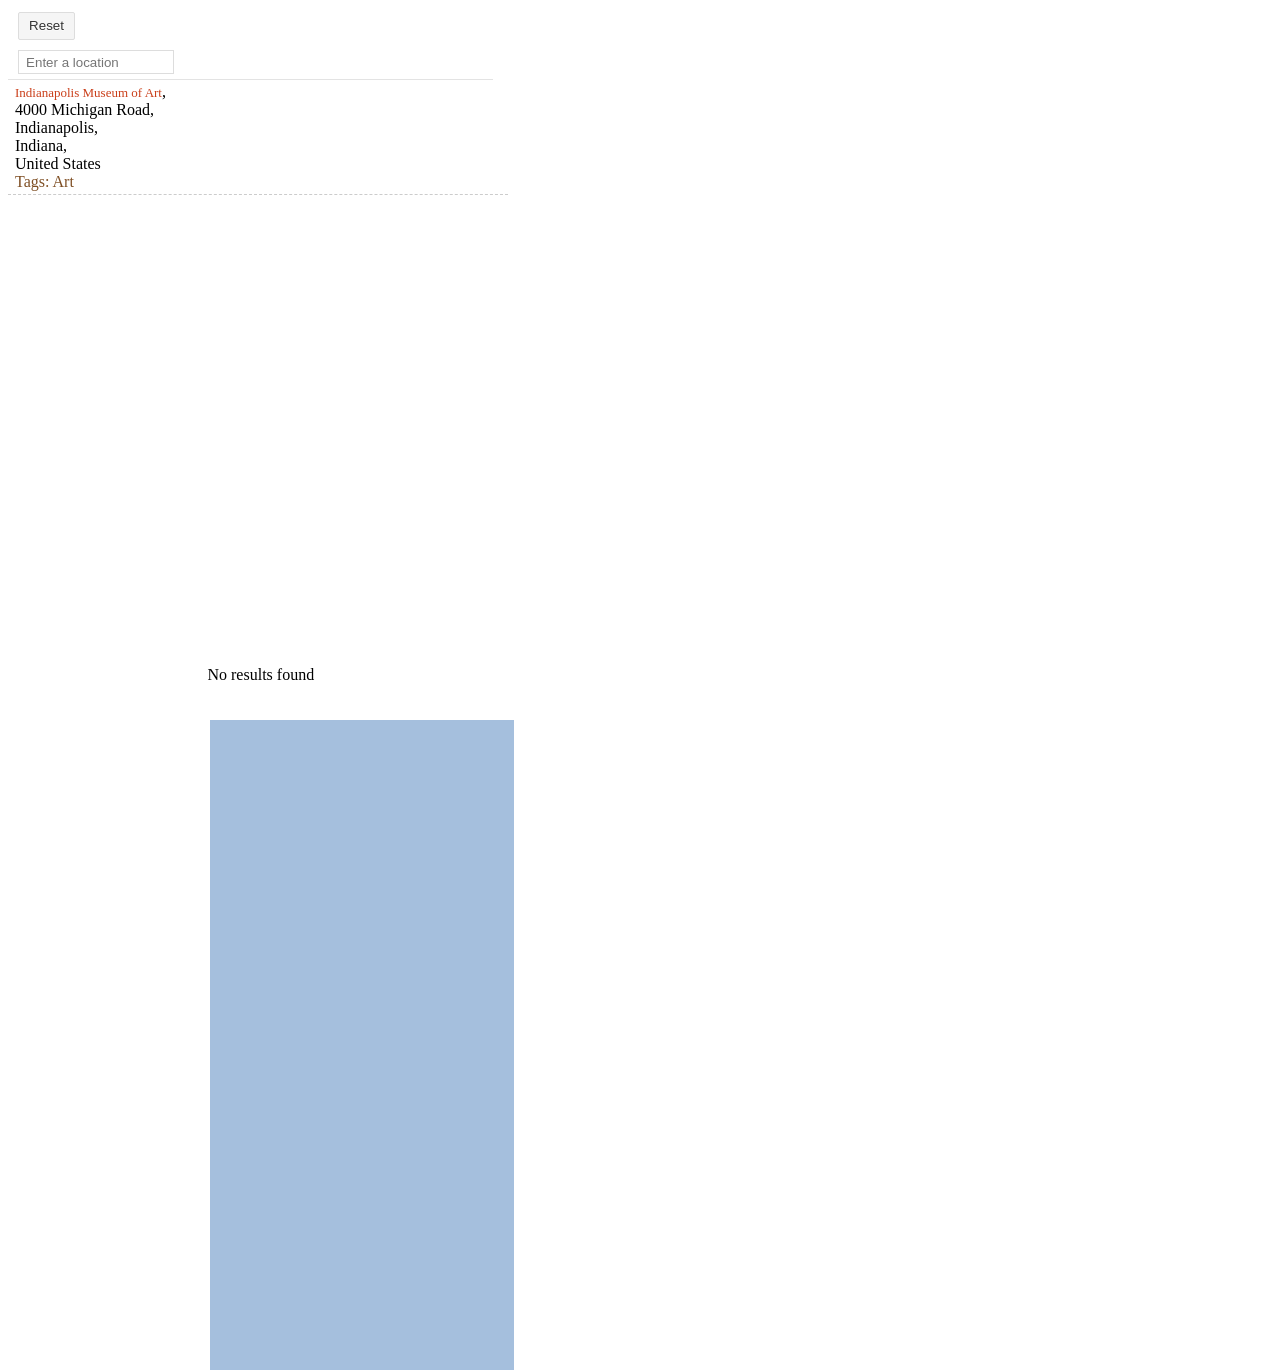
<file: ubuntu/www/default/teste/teste.html>
<!doctype html>
<html prefix="og: http://ogp.me/ns#" itemscope itemtype="http://schema.org/Article">
<!--[if lt IE 7]><html class="no-js lt-ie9 lt-ie8 lt-ie7"><![endif]-->
<!--[if IE 7]><html class="no-js lt-ie9 lt-ie8"><![endif]-->
<!--[if IE 8]><html class="no-js lt-ie9"><![endif]-->
<!--[if gt IE 8]><!--><html class="no-js" lang="" prefix="og: http://ogp.me/ns#" itemscope itemtype="http://schema.org/Article"><!--<![endif]-->
<head>
	<!-- título -->
	<title>Mundo Verde</title>
	<!-- css -->				
	<link href="jlocator.min.css" rel="stylesheet" type="text/css" />
	
	<script src="jquery-1.10.1.min.js"></script>
	<!-- jlocator is based on jplist plugin: http://jplist.no81no.com -->
	<script src="jplist.min.js"></script>	
	
	<!-- jlocator -->		
	<script src="http://maps.google.com/maps/api/js?sensor=false&libraries=places,geometry"></script>
	<script src="jlocator.min.js"></script>
<script type='text/javascript'>	
   $('document').ready(function(){				
      $('#jlocator').jlocator();
   });
</script>
</head>
<body>
	
					<!-- STORE LOCATOR DEMO -->
					<div id="jlocator">
					
						<!-- panel -->
						<div class="panel" data-type="panel">
						
							<!-- controls -->
							<div class="controls" data-type="controls">

								<div class="box">

                                    <div class="reset-box left">
                                       <input
                                          type="button"
                                          class="jplist-btn"
                                          value="Reset"
                                          data-control-type="reset"
                                          data-control-name="reset"
                                          data-control-action="reset"
                                       />
                                    </div>
									
									<input 
										class="autocomplete left"
										data-control-type="autocomplete" 
										data-control-name="autocomplete" 
										data-control-action="filter"
										data-radius="100000" 
										type="text"
										placeholder="Enter a location"
									/><!-- data-radius in meters -->
								</div>
								
								<div class="box">
								
									<!-- paging -->
									<div 
										class="paging-results left" 
										data-type="Page {current} of {pages}" 
										data-control-type="label" 
										data-control-name="paging" 
										data-control-action="paging"></div>
										
									<div 
										class="paging left" 
										data-control-type="placeholder" 
										data-control-name="paging" 
										data-control-action="paging"
										data-items-per-page="5"></div>
									</div>
							</div>
							
							<!-- store list -->
							<div class="stores box" data-type="stores">
								
								<!-- store -->
								<div 
									data-type="store" 
									class="store box"
									data-latitude="39.8252813" 
									data-longitude="-86.1857915">
									<p class="art">
										<span class="title" data-type="title">Indianapolis Museum of Art</span>,<br>
										<span data-type="address">4000 Michigan Road</span>,<br>
										<span data-type="city">Indianapolis</span>,<br>
										<span data-type="state">Indiana</span>,<br>
										<!--span data-type="zipcode"></span><br/-->
										<span data-type="country">United States</span><br/>
										<span class="tags">Tags: Art</span>
									</p>
								</div>
							</div>
							
							<!-- no results -->
							<div class="box no-results" data-type="no-results">
								<p>No results found</p>
							</div>
						<div class="map" data-type="map"></div>
							
						</div>
					</div>
					<!-- end of STORE LOCATOR DEMO -->
</body>
</html>
</file>
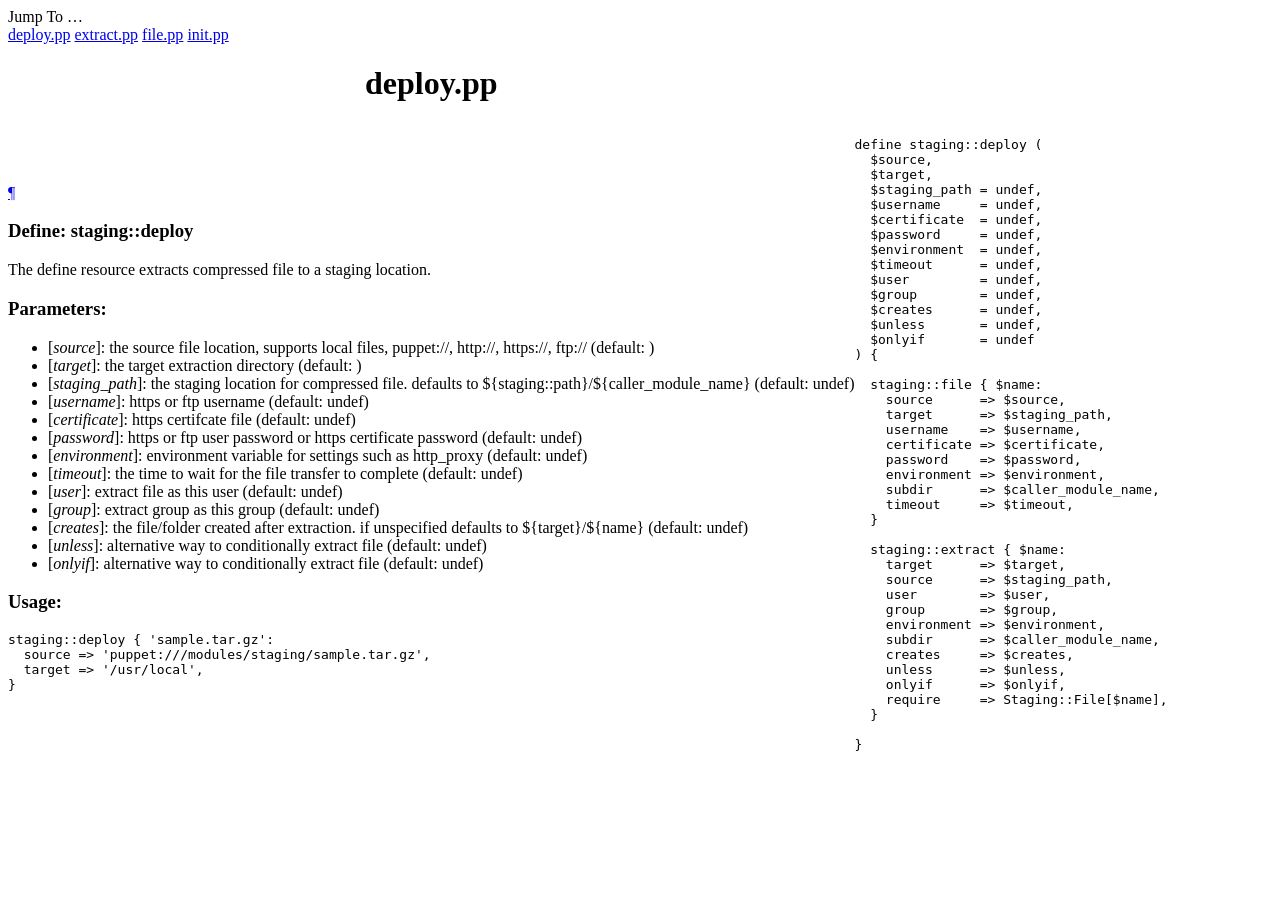
<file: ubuntu/puphpet/puppet/modules/staging/docs/deploy.html>
<!DOCTYPE html>
<html>
<head>
  <meta http-equiv="content-type" content="text/html;charset=utf-8">
  <title>deploy.pp</title>
  <link rel="stylesheet" href="http://jashkenas.github.com/docco/resources/docco.css">
</head>
<body>
<div id='container'>
  <div id="background"></div>
  <div id="jump_to">
    Jump To &hellip;
    <div id="jump_wrapper">
      <div id="jump_page">
          <a class="source" href="deploy.html">deploy.pp</a>
          <a class="source" href="extract.html">extract.pp</a>
          <a class="source" href="file.html">file.pp</a>
          <a class="source" href="init.html">init.pp</a>
      </div>
    </div>
  </div>
  <table cellspacing=0 cellpadding=0>
  <thead>
    <tr>
      <th class=docs><h1>deploy.pp</h1></th>
      <th class=code></th>
    </tr>
  </thead>
  <tbody>
    <tr id='section-Define:_staging::deploy'>
      <td class=docs>
        <div class="pilwrap">
          <a class="pilcrow" href="#section-Define:_staging::deploy">&#182;</a>
        </div>
        <h3>Define: staging::deploy</h3>

<p>The define resource extracts compressed file to a staging location.</p>

<h3>Parameters:</h3>

<ul>
<li>[<em>source</em>]:  the source file location, supports local files, puppet://, http://, https://, ftp:// (default: )</li>
<li>[<em>target</em>]:  the target extraction directory (default: )</li>
<li>[<em>staging_path</em>]:  the staging location for compressed file. defaults to ${staging::path}/${caller_module_name} (default: undef)</li>
<li>[<em>username</em>]:  https or ftp username (default: undef)</li>
<li>[<em>certificate</em>]:  https certifcate file (default: undef)</li>
<li>[<em>password</em>]:  https or ftp user password or https certificate password (default: undef)</li>
<li>[<em>environment</em>]:  environment variable for settings such as http_proxy (default: undef)</li>
<li>[<em>timeout</em>]:  the time to wait for the file transfer to complete (default: undef)</li>
<li>[<em>user</em>]:  extract file as this user (default: undef)</li>
<li>[<em>group</em>]:  extract group as this group (default: undef)</li>
<li>[<em>creates</em>]:  the file/folder created after extraction. if unspecified defaults to ${target}/${name} (default: undef)</li>
<li>[<em>unless</em>]:  alternative way to conditionally extract file (default: undef)</li>
<li>[<em>onlyif</em>]:  alternative way to conditionally extract file (default: undef)</li>
</ul>


<h3>Usage:</h3>

<pre><code>staging::deploy { 'sample.tar.gz':
  source =&gt; 'puppet:///modules/staging/sample.tar.gz',
  target =&gt; '/usr/local',
}
</code></pre>

      </td>
      <td class=code>
        <div class='highlight'><pre><span class="n">define</span> <span class="n">staging</span><span class="o">::</span><span class="n">deploy</span> <span class="p">(</span>
  <span class="vg">$source</span><span class="p">,</span>               
  <span class="vg">$target</span><span class="p">,</span>               
  <span class="vg">$staging_path</span> <span class="o">=</span> <span class="k">undef</span><span class="p">,</span> 
  <span class="vg">$username</span>     <span class="o">=</span> <span class="k">undef</span><span class="p">,</span> 
  <span class="vg">$certificate</span>  <span class="o">=</span> <span class="k">undef</span><span class="p">,</span> 
  <span class="vg">$password</span>     <span class="o">=</span> <span class="k">undef</span><span class="p">,</span> 
  <span class="vg">$environment</span>  <span class="o">=</span> <span class="k">undef</span><span class="p">,</span> 
  <span class="vg">$timeout</span>      <span class="o">=</span> <span class="k">undef</span><span class="p">,</span> 
  <span class="vg">$user</span>         <span class="o">=</span> <span class="k">undef</span><span class="p">,</span> 
  <span class="vg">$group</span>        <span class="o">=</span> <span class="k">undef</span><span class="p">,</span> 
  <span class="vg">$creates</span>      <span class="o">=</span> <span class="k">undef</span><span class="p">,</span> 
  <span class="vg">$unless</span>       <span class="o">=</span> <span class="k">undef</span><span class="p">,</span> 
  <span class="vg">$onlyif</span>       <span class="o">=</span> <span class="k">undef</span>  
<span class="p">)</span> <span class="p">{</span>

  <span class="n">staging</span><span class="o">::</span><span class="n">file</span> <span class="p">{</span> <span class="vg">$name</span><span class="p">:</span>
    <span class="n">source</span>      <span class="o">=&gt;</span> <span class="vg">$source</span><span class="p">,</span>
    <span class="n">target</span>      <span class="o">=&gt;</span> <span class="vg">$staging_path</span><span class="p">,</span>
    <span class="n">username</span>    <span class="o">=&gt;</span> <span class="vg">$username</span><span class="p">,</span>
    <span class="n">certificate</span> <span class="o">=&gt;</span> <span class="vg">$certificate</span><span class="p">,</span>
    <span class="n">password</span>    <span class="o">=&gt;</span> <span class="vg">$password</span><span class="p">,</span>
    <span class="n">environment</span> <span class="o">=&gt;</span> <span class="vg">$environment</span><span class="p">,</span>
    <span class="n">subdir</span>      <span class="o">=&gt;</span> <span class="vg">$caller_module_name</span><span class="p">,</span>
    <span class="n">timeout</span>     <span class="o">=&gt;</span> <span class="vg">$timeout</span><span class="p">,</span>
  <span class="p">}</span>

  <span class="n">staging</span><span class="o">::</span><span class="n">extract</span> <span class="p">{</span> <span class="vg">$name</span><span class="p">:</span>
    <span class="n">target</span>      <span class="o">=&gt;</span> <span class="vg">$target</span><span class="p">,</span>
    <span class="n">source</span>      <span class="o">=&gt;</span> <span class="vg">$staging_path</span><span class="p">,</span>
    <span class="n">user</span>        <span class="o">=&gt;</span> <span class="vg">$user</span><span class="p">,</span>
    <span class="n">group</span>       <span class="o">=&gt;</span> <span class="vg">$group</span><span class="p">,</span>
    <span class="n">environment</span> <span class="o">=&gt;</span> <span class="vg">$environment</span><span class="p">,</span>
    <span class="n">subdir</span>      <span class="o">=&gt;</span> <span class="vg">$caller_module_name</span><span class="p">,</span>
    <span class="n">creates</span>     <span class="o">=&gt;</span> <span class="vg">$creates</span><span class="p">,</span>
    <span class="k">unless</span>      <span class="o">=&gt;</span> <span class="vg">$unless</span><span class="p">,</span>
    <span class="n">onlyif</span>      <span class="o">=&gt;</span> <span class="vg">$onlyif</span><span class="p">,</span>
    <span class="nb">require</span>     <span class="o">=&gt;</span> <span class="no">Staging</span><span class="o">::</span><span class="no">File</span><span class="o">[</span><span class="vg">$name</span><span class="o">]</span><span class="p">,</span>
  <span class="p">}</span>

<span class="p">}</span></pre></div>
      </td>
    </tr>
  </table>
</div>
</body>
</file>
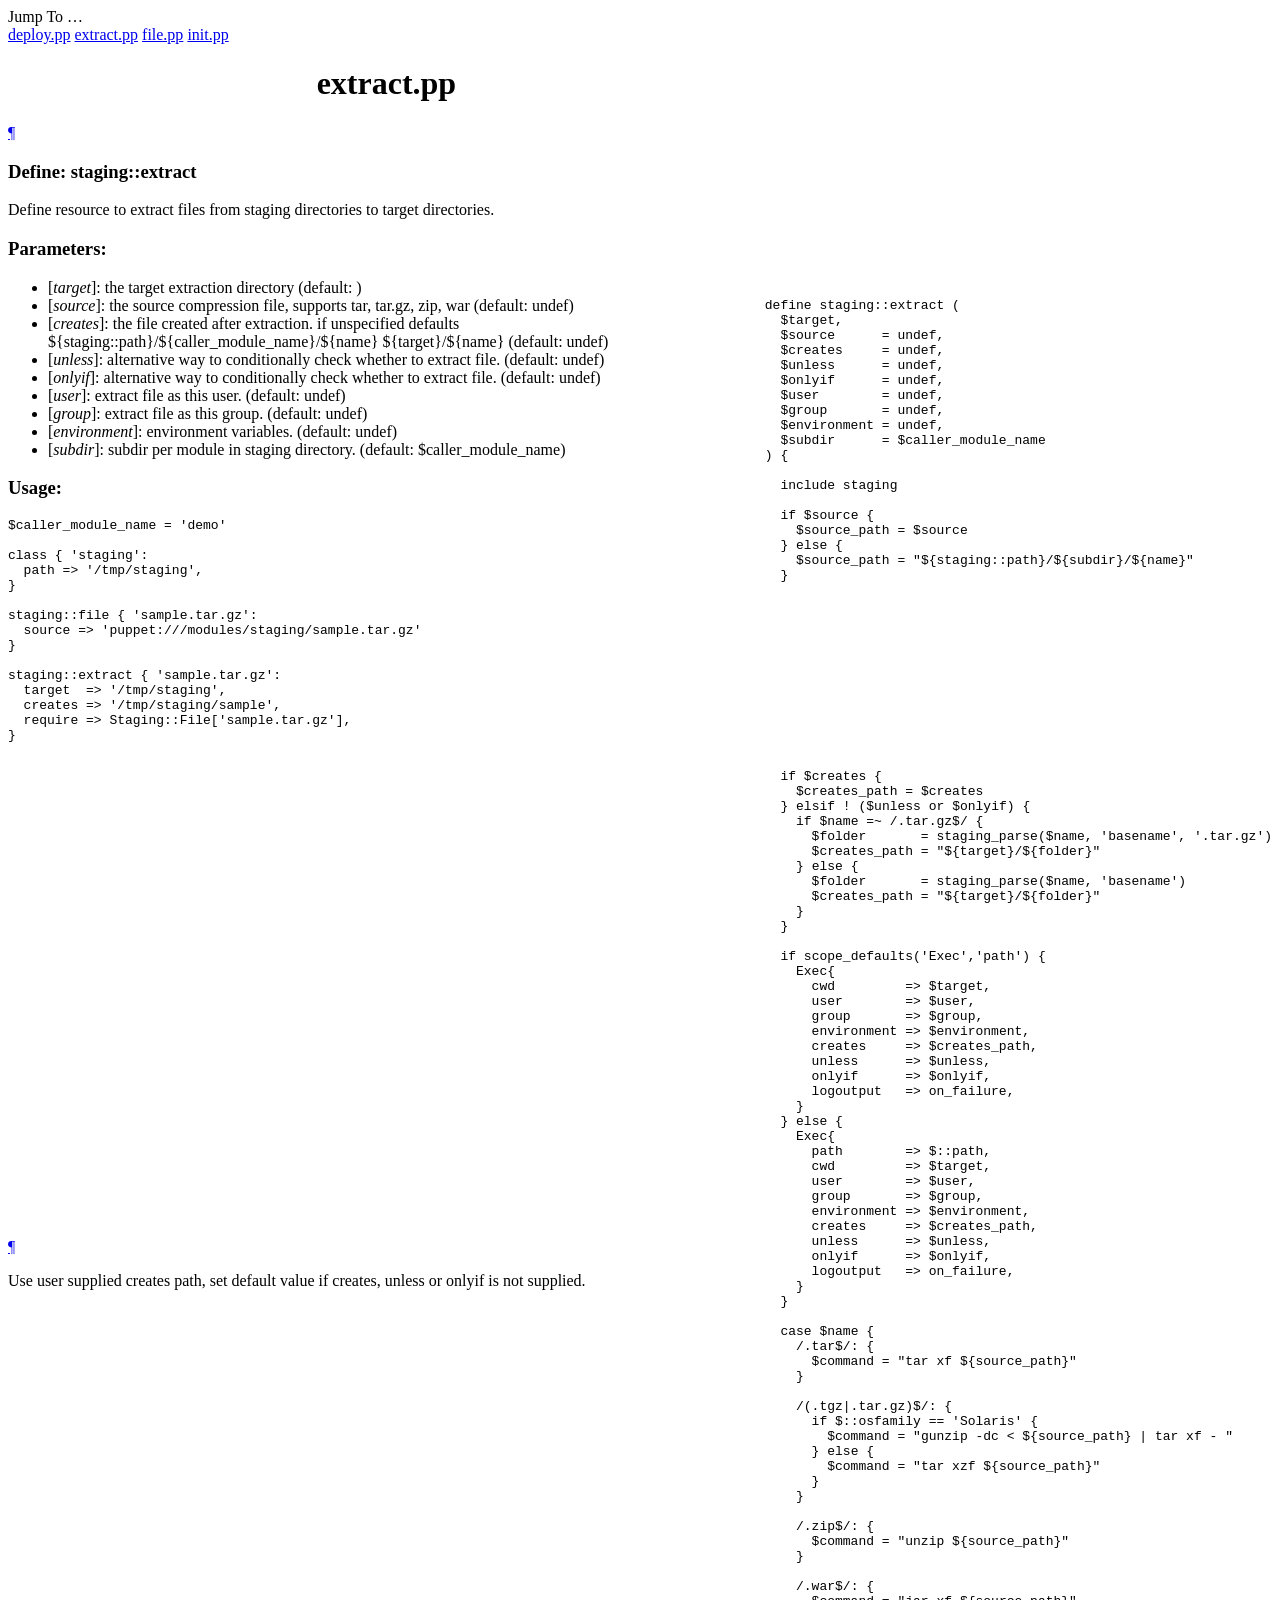
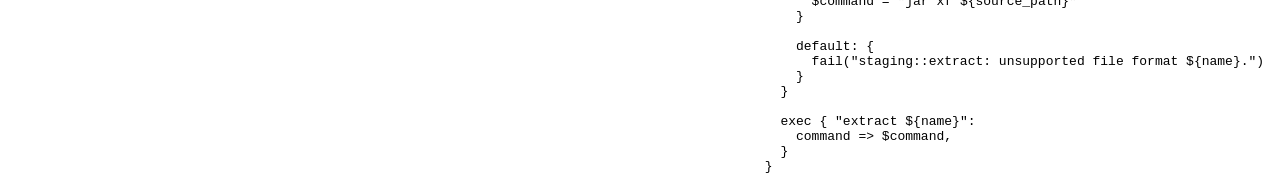
<file: ubuntu/puphpet/puppet/modules/staging/docs/extract.html>
<!DOCTYPE html>
<html>
<head>
  <meta http-equiv="content-type" content="text/html;charset=utf-8">
  <title>extract.pp</title>
  <link rel="stylesheet" href="http://jashkenas.github.com/docco/resources/docco.css">
</head>
<body>
<div id='container'>
  <div id="background"></div>
  <div id="jump_to">
    Jump To &hellip;
    <div id="jump_wrapper">
      <div id="jump_page">
          <a class="source" href="deploy.html">deploy.pp</a>
          <a class="source" href="extract.html">extract.pp</a>
          <a class="source" href="file.html">file.pp</a>
          <a class="source" href="init.html">init.pp</a>
      </div>
    </div>
  </div>
  <table cellspacing=0 cellpadding=0>
  <thead>
    <tr>
      <th class=docs><h1>extract.pp</h1></th>
      <th class=code></th>
    </tr>
  </thead>
  <tbody>
    <tr id='section-Define:_staging::extract'>
      <td class=docs>
        <div class="pilwrap">
          <a class="pilcrow" href="#section-Define:_staging::extract">&#182;</a>
        </div>
        <h3>Define: staging::extract</h3>

<p>Define resource to extract files from staging directories to target directories.</p>

<h3>Parameters:</h3>

<ul>
<li>[<em>target</em>]:  the target extraction directory (default: )</li>
<li>[<em>source</em>]:  the source compression file, supports tar, tar.gz, zip, war (default: undef)</li>
<li>[<em>creates</em>]:  the file created after extraction. if unspecified defaults ${staging::path}/${caller_module_name}/${name} ${target}/${name} (default: undef)</li>
<li>[<em>unless</em>]:  alternative way to conditionally check whether to extract file. (default: undef)</li>
<li>[<em>onlyif</em>]:  alternative way to conditionally check whether to extract file. (default: undef)</li>
<li>[<em>user</em>]:  extract file as this user. (default: undef)</li>
<li>[<em>group</em>]:   extract file as this group. (default: undef)</li>
<li>[<em>environment</em>]:  environment variables. (default: undef)</li>
<li>[<em>subdir</em>]:  subdir per module in staging directory. (default: $caller_module_name)</li>
</ul>


<h3>Usage:</h3>

<pre><code>$caller_module_name = 'demo'

class { 'staging':
  path =&gt; '/tmp/staging',
}

staging::file { 'sample.tar.gz':
  source =&gt; 'puppet:///modules/staging/sample.tar.gz'
}

staging::extract { 'sample.tar.gz':
  target  =&gt; '/tmp/staging',
  creates =&gt; '/tmp/staging/sample',
  require =&gt; Staging::File['sample.tar.gz'],
}
</code></pre>
      </td>
      <td class=code>
        <div class='highlight'><pre><span class="n">define</span> <span class="n">staging</span><span class="o">::</span><span class="n">extract</span> <span class="p">(</span>
  <span class="vg">$target</span><span class="p">,</span>              
  <span class="vg">$source</span>      <span class="o">=</span> <span class="k">undef</span><span class="p">,</span> 
  <span class="vg">$creates</span>     <span class="o">=</span> <span class="k">undef</span><span class="p">,</span> 
  <span class="vg">$unless</span>      <span class="o">=</span> <span class="k">undef</span><span class="p">,</span> 
  <span class="vg">$onlyif</span>      <span class="o">=</span> <span class="k">undef</span><span class="p">,</span> 
  <span class="vg">$user</span>        <span class="o">=</span> <span class="k">undef</span><span class="p">,</span> 
  <span class="vg">$group</span>       <span class="o">=</span> <span class="k">undef</span><span class="p">,</span> 
  <span class="vg">$environment</span> <span class="o">=</span> <span class="k">undef</span><span class="p">,</span> 
  <span class="vg">$subdir</span>      <span class="o">=</span> <span class="vg">$caller_module_name</span> 
<span class="p">)</span> <span class="p">{</span>

  <span class="kp">include</span> <span class="n">staging</span>

  <span class="k">if</span> <span class="vg">$source</span> <span class="p">{</span>
    <span class="vg">$source_path</span> <span class="o">=</span> <span class="vg">$source</span>
  <span class="p">}</span> <span class="k">else</span> <span class="p">{</span>
    <span class="vg">$source_path</span> <span class="o">=</span> <span class="s2">&quot;${staging::path}/${subdir}/${name}&quot;</span>
  <span class="p">}</span></pre></div>
      </td>
    </tr>
    <tr id='section-2'>
      <td class=docs>
        <div class="pilwrap">
          <a class="pilcrow" href="#section-2">&#182;</a>
        </div>
        <p>Use user supplied creates path, set default value if creates, unless or
onlyif is not supplied.</p>

      </td>
      <td class=code>
        <div class='highlight'><pre>  <span class="k">if</span> <span class="vg">$creates</span> <span class="p">{</span>
    <span class="vg">$creates_path</span> <span class="o">=</span> <span class="vg">$creates</span>
  <span class="p">}</span> <span class="k">elsif</span> <span class="o">!</span> <span class="p">(</span><span class="vg">$unless</span> <span class="ow">or</span> <span class="vg">$onlyif</span><span class="p">)</span> <span class="p">{</span>
    <span class="k">if</span> <span class="vg">$name</span> <span class="o">=~</span> <span class="sr">/.tar.gz$/</span> <span class="p">{</span>
      <span class="vg">$folder</span>       <span class="o">=</span> <span class="n">staging_parse</span><span class="p">(</span><span class="vg">$name</span><span class="p">,</span> <span class="s1">&#39;basename&#39;</span><span class="p">,</span> <span class="s1">&#39;.tar.gz&#39;</span><span class="p">)</span>
      <span class="vg">$creates_path</span> <span class="o">=</span> <span class="s2">&quot;${target}/${folder}&quot;</span>
    <span class="p">}</span> <span class="k">else</span> <span class="p">{</span>
      <span class="vg">$folder</span>       <span class="o">=</span> <span class="n">staging_parse</span><span class="p">(</span><span class="vg">$name</span><span class="p">,</span> <span class="s1">&#39;basename&#39;</span><span class="p">)</span>
      <span class="vg">$creates_path</span> <span class="o">=</span> <span class="s2">&quot;${target}/${folder}&quot;</span>
    <span class="p">}</span>
  <span class="p">}</span>

  <span class="k">if</span> <span class="n">scope_defaults</span><span class="p">(</span><span class="s1">&#39;Exec&#39;</span><span class="p">,</span><span class="s1">&#39;path&#39;</span><span class="p">)</span> <span class="p">{</span>
    <span class="no">Exec</span><span class="p">{</span>
      <span class="n">cwd</span>         <span class="o">=&gt;</span> <span class="vg">$target</span><span class="p">,</span>
      <span class="n">user</span>        <span class="o">=&gt;</span> <span class="vg">$user</span><span class="p">,</span>
      <span class="n">group</span>       <span class="o">=&gt;</span> <span class="vg">$group</span><span class="p">,</span>
      <span class="n">environment</span> <span class="o">=&gt;</span> <span class="vg">$environment</span><span class="p">,</span>
      <span class="n">creates</span>     <span class="o">=&gt;</span> <span class="vg">$creates_path</span><span class="p">,</span>
      <span class="k">unless</span>      <span class="o">=&gt;</span> <span class="vg">$unless</span><span class="p">,</span>
      <span class="n">onlyif</span>      <span class="o">=&gt;</span> <span class="vg">$onlyif</span><span class="p">,</span>
      <span class="n">logoutput</span>   <span class="o">=&gt;</span> <span class="n">on_failure</span><span class="p">,</span>
    <span class="p">}</span>
  <span class="p">}</span> <span class="k">else</span> <span class="p">{</span>
    <span class="no">Exec</span><span class="p">{</span>
      <span class="n">path</span>        <span class="o">=&gt;</span> <span class="vg">$:</span><span class="ss">:path</span><span class="p">,</span>
      <span class="n">cwd</span>         <span class="o">=&gt;</span> <span class="vg">$target</span><span class="p">,</span>
      <span class="n">user</span>        <span class="o">=&gt;</span> <span class="vg">$user</span><span class="p">,</span>
      <span class="n">group</span>       <span class="o">=&gt;</span> <span class="vg">$group</span><span class="p">,</span>
      <span class="n">environment</span> <span class="o">=&gt;</span> <span class="vg">$environment</span><span class="p">,</span>
      <span class="n">creates</span>     <span class="o">=&gt;</span> <span class="vg">$creates_path</span><span class="p">,</span>
      <span class="k">unless</span>      <span class="o">=&gt;</span> <span class="vg">$unless</span><span class="p">,</span>
      <span class="n">onlyif</span>      <span class="o">=&gt;</span> <span class="vg">$onlyif</span><span class="p">,</span>
      <span class="n">logoutput</span>   <span class="o">=&gt;</span> <span class="n">on_failure</span><span class="p">,</span>
    <span class="p">}</span>
  <span class="p">}</span>

  <span class="k">case</span> <span class="vg">$name</span> <span class="p">{</span>
    <span class="sr">/.tar$/</span><span class="p">:</span> <span class="p">{</span>
      <span class="vg">$command</span> <span class="o">=</span> <span class="s2">&quot;tar xf ${source_path}&quot;</span>
    <span class="p">}</span>

    <span class="sr">/(.tgz|.tar.gz)$/</span><span class="p">:</span> <span class="p">{</span>
      <span class="k">if</span> <span class="vg">$:</span><span class="ss">:osfamily</span> <span class="o">==</span> <span class="s1">&#39;Solaris&#39;</span> <span class="p">{</span>
        <span class="vg">$command</span> <span class="o">=</span> <span class="s2">&quot;gunzip -dc &lt; ${source_path} | tar xf - &quot;</span>
      <span class="p">}</span> <span class="k">else</span> <span class="p">{</span>
        <span class="vg">$command</span> <span class="o">=</span> <span class="s2">&quot;tar xzf ${source_path}&quot;</span>
      <span class="p">}</span>
    <span class="p">}</span>

    <span class="sr">/.zip$/</span><span class="p">:</span> <span class="p">{</span>
      <span class="vg">$command</span> <span class="o">=</span> <span class="s2">&quot;unzip ${source_path}&quot;</span>
    <span class="p">}</span>

    <span class="sr">/.war$/</span><span class="p">:</span> <span class="p">{</span>
      <span class="vg">$command</span> <span class="o">=</span> <span class="s2">&quot;jar xf ${source_path}&quot;</span>
    <span class="p">}</span>

    <span class="n">default</span><span class="p">:</span> <span class="p">{</span>
      <span class="nb">fail</span><span class="p">(</span><span class="s2">&quot;staging::extract: unsupported file format ${name}.&quot;</span><span class="p">)</span>
    <span class="p">}</span>
  <span class="p">}</span>

  <span class="nb">exec</span> <span class="p">{</span> <span class="s2">&quot;extract ${name}&quot;</span><span class="p">:</span>
    <span class="n">command</span> <span class="o">=&gt;</span> <span class="vg">$command</span><span class="p">,</span>
  <span class="p">}</span>
<span class="p">}</span></pre></div>
      </td>
    </tr>
  </table>
</div>
</body>
</file>
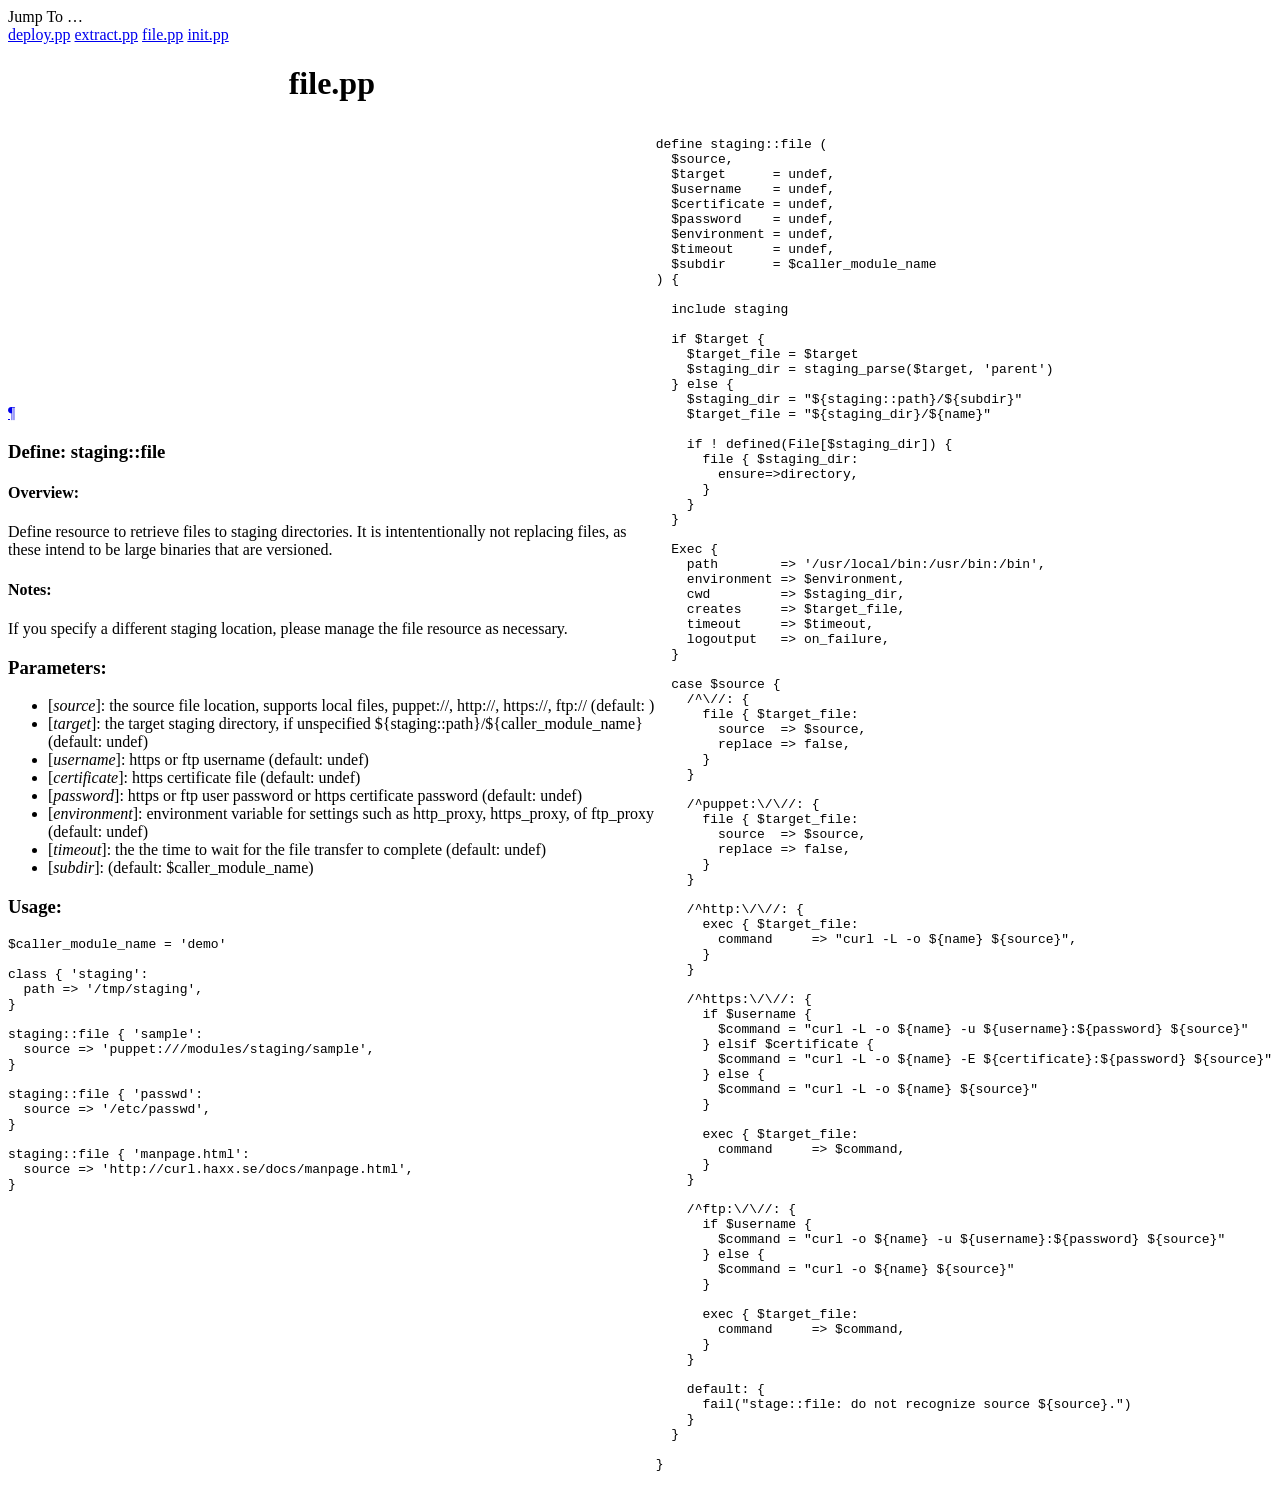
<file: ubuntu/puphpet/puppet/modules/staging/docs/file.html>
<!DOCTYPE html>
<html>
<head>
  <meta http-equiv="content-type" content="text/html;charset=utf-8">
  <title>file.pp</title>
  <link rel="stylesheet" href="http://jashkenas.github.com/docco/resources/docco.css">
</head>
<body>
<div id='container'>
  <div id="background"></div>
  <div id="jump_to">
    Jump To &hellip;
    <div id="jump_wrapper">
      <div id="jump_page">
          <a class="source" href="deploy.html">deploy.pp</a>
          <a class="source" href="extract.html">extract.pp</a>
          <a class="source" href="file.html">file.pp</a>
          <a class="source" href="init.html">init.pp</a>
      </div>
    </div>
  </div>
  <table cellspacing=0 cellpadding=0>
  <thead>
    <tr>
      <th class=docs><h1>file.pp</h1></th>
      <th class=code></th>
    </tr>
  </thead>
  <tbody>
    <tr id='section-Define:_staging::file'>
      <td class=docs>
        <div class="pilwrap">
          <a class="pilcrow" href="#section-Define:_staging::file">&#182;</a>
        </div>
        <h3>Define: staging::file</h3>

<h4>Overview:</h4>

<p>Define resource to retrieve files to staging directories. It is
intententionally not replacing files, as these intend to be large binaries
that are versioned.</p>

<h4>Notes:</h4>

<p>  If you specify a different staging location, please manage the file
  resource as necessary.</p>

<h3>Parameters:</h3>

<ul>
<li>[<em>source</em>]:  the source file location, supports local files, puppet://, http://, https://, ftp:// (default: )</li>
<li>[<em>target</em>]:  the target staging directory, if unspecified ${staging::path}/${caller_module_name} (default: undef)</li>
<li>[<em>username</em>]:  https or ftp username (default: undef)</li>
<li>[<em>certificate</em>]:  https certificate file (default: undef)</li>
<li>[<em>password</em>]:  https or ftp user password or https certificate password (default: undef)</li>
<li>[<em>environment</em>]:  environment variable for settings such as http_proxy, https_proxy, of ftp_proxy (default: undef)</li>
<li>[<em>timeout</em>]:  the the time to wait for the file transfer to complete (default: undef)</li>
<li>[<em>subdir</em>]:  (default: $caller_module_name)</li>
</ul>


<h3>Usage:</h3>

<pre><code>$caller_module_name = 'demo'

class { 'staging':
  path =&gt; '/tmp/staging',
}

staging::file { 'sample':
  source =&gt; 'puppet:///modules/staging/sample',
}

staging::file { 'passwd':
  source =&gt; '/etc/passwd',
}

staging::file { 'manpage.html':
  source =&gt; 'http://curl.haxx.se/docs/manpage.html',
}
</code></pre>

      </td>
      <td class=code>
        <div class='highlight'><pre><span class="n">define</span> <span class="n">staging</span><span class="o">::</span><span class="n">file</span> <span class="p">(</span>
  <span class="vg">$source</span><span class="p">,</span>              
  <span class="vg">$target</span>      <span class="o">=</span> <span class="k">undef</span><span class="p">,</span> 
  <span class="vg">$username</span>    <span class="o">=</span> <span class="k">undef</span><span class="p">,</span> 
  <span class="vg">$certificate</span> <span class="o">=</span> <span class="k">undef</span><span class="p">,</span> 
  <span class="vg">$password</span>    <span class="o">=</span> <span class="k">undef</span><span class="p">,</span> 
  <span class="vg">$environment</span> <span class="o">=</span> <span class="k">undef</span><span class="p">,</span> 
  <span class="vg">$timeout</span>     <span class="o">=</span> <span class="k">undef</span><span class="p">,</span> 
  <span class="vg">$subdir</span>      <span class="o">=</span> <span class="vg">$caller_module_name</span>
<span class="p">)</span> <span class="p">{</span>

  <span class="kp">include</span> <span class="n">staging</span>

  <span class="k">if</span> <span class="vg">$target</span> <span class="p">{</span>
    <span class="vg">$target_file</span> <span class="o">=</span> <span class="vg">$target</span>
    <span class="vg">$staging_dir</span> <span class="o">=</span> <span class="n">staging_parse</span><span class="p">(</span><span class="vg">$target</span><span class="p">,</span> <span class="s1">&#39;parent&#39;</span><span class="p">)</span>
  <span class="p">}</span> <span class="k">else</span> <span class="p">{</span>
    <span class="vg">$staging_dir</span> <span class="o">=</span> <span class="s2">&quot;${staging::path}/${subdir}&quot;</span>
    <span class="vg">$target_file</span> <span class="o">=</span> <span class="s2">&quot;${staging_dir}/${name}&quot;</span>

    <span class="k">if</span> <span class="o">!</span> <span class="n">defined</span><span class="p">(</span><span class="no">File</span><span class="o">[</span><span class="vg">$staging_dir</span><span class="o">]</span><span class="p">)</span> <span class="p">{</span>
      <span class="n">file</span> <span class="p">{</span> <span class="vg">$staging_dir</span><span class="p">:</span>
        <span class="k">ensure</span><span class="o">=&gt;</span><span class="n">directory</span><span class="p">,</span>
      <span class="p">}</span>
    <span class="p">}</span>
  <span class="p">}</span>

  <span class="no">Exec</span> <span class="p">{</span>
    <span class="n">path</span>        <span class="o">=&gt;</span> <span class="s1">&#39;/usr/local/bin:/usr/bin:/bin&#39;</span><span class="p">,</span>
    <span class="n">environment</span> <span class="o">=&gt;</span> <span class="vg">$environment</span><span class="p">,</span>
    <span class="n">cwd</span>         <span class="o">=&gt;</span> <span class="vg">$staging_dir</span><span class="p">,</span>
    <span class="n">creates</span>     <span class="o">=&gt;</span> <span class="vg">$target_file</span><span class="p">,</span>
    <span class="n">timeout</span>     <span class="o">=&gt;</span> <span class="vg">$timeout</span><span class="p">,</span>
    <span class="n">logoutput</span>   <span class="o">=&gt;</span> <span class="n">on_failure</span><span class="p">,</span>
  <span class="p">}</span>

  <span class="k">case</span> <span class="vg">$source</span> <span class="p">{</span>
    <span class="sr">/^\//</span><span class="p">:</span> <span class="p">{</span>
      <span class="n">file</span> <span class="p">{</span> <span class="vg">$target_file</span><span class="p">:</span>
        <span class="n">source</span>  <span class="o">=&gt;</span> <span class="vg">$source</span><span class="p">,</span>
        <span class="n">replace</span> <span class="o">=&gt;</span> <span class="kp">false</span><span class="p">,</span>
      <span class="p">}</span>
    <span class="p">}</span>

    <span class="sr">/^puppet:\/\//</span><span class="p">:</span> <span class="p">{</span>
      <span class="n">file</span> <span class="p">{</span> <span class="vg">$target_file</span><span class="p">:</span>
        <span class="n">source</span>  <span class="o">=&gt;</span> <span class="vg">$source</span><span class="p">,</span>
        <span class="n">replace</span> <span class="o">=&gt;</span> <span class="kp">false</span><span class="p">,</span>
      <span class="p">}</span>
    <span class="p">}</span>

    <span class="sr">/^http:\/\//</span><span class="p">:</span> <span class="p">{</span>
      <span class="nb">exec</span> <span class="p">{</span> <span class="vg">$target_file</span><span class="p">:</span>
        <span class="n">command</span>     <span class="o">=&gt;</span> <span class="s2">&quot;curl -L -o ${name} ${source}&quot;</span><span class="p">,</span>
      <span class="p">}</span>
    <span class="p">}</span>

    <span class="sr">/^https:\/\//</span><span class="p">:</span> <span class="p">{</span>
      <span class="k">if</span> <span class="vg">$username</span> <span class="p">{</span>
        <span class="vg">$command</span> <span class="o">=</span> <span class="s2">&quot;curl -L -o ${name} -u ${username}:${password} ${source}&quot;</span>
      <span class="p">}</span> <span class="k">elsif</span> <span class="vg">$certificate</span> <span class="p">{</span>
        <span class="vg">$command</span> <span class="o">=</span> <span class="s2">&quot;curl -L -o ${name} -E ${certificate}:${password} ${source}&quot;</span>
      <span class="p">}</span> <span class="k">else</span> <span class="p">{</span>
        <span class="vg">$command</span> <span class="o">=</span> <span class="s2">&quot;curl -L -o ${name} ${source}&quot;</span>
      <span class="p">}</span>

      <span class="nb">exec</span> <span class="p">{</span> <span class="vg">$target_file</span><span class="p">:</span>
        <span class="n">command</span>     <span class="o">=&gt;</span> <span class="vg">$command</span><span class="p">,</span>
      <span class="p">}</span>
    <span class="p">}</span>

    <span class="sr">/^ftp:\/\//</span><span class="p">:</span> <span class="p">{</span>
      <span class="k">if</span> <span class="vg">$username</span> <span class="p">{</span>
        <span class="vg">$command</span> <span class="o">=</span> <span class="s2">&quot;curl -o ${name} -u ${username}:${password} ${source}&quot;</span>
      <span class="p">}</span> <span class="k">else</span> <span class="p">{</span>
        <span class="vg">$command</span> <span class="o">=</span> <span class="s2">&quot;curl -o ${name} ${source}&quot;</span>
      <span class="p">}</span>

      <span class="nb">exec</span> <span class="p">{</span> <span class="vg">$target_file</span><span class="p">:</span>
        <span class="n">command</span>     <span class="o">=&gt;</span> <span class="vg">$command</span><span class="p">,</span>
      <span class="p">}</span>
    <span class="p">}</span>

    <span class="n">default</span><span class="p">:</span> <span class="p">{</span>
      <span class="nb">fail</span><span class="p">(</span><span class="s2">&quot;stage::file: do not recognize source ${source}.&quot;</span><span class="p">)</span>
    <span class="p">}</span>
  <span class="p">}</span>

<span class="p">}</span></pre></div>
      </td>
    </tr>
  </table>
</div>
</body>
</file>
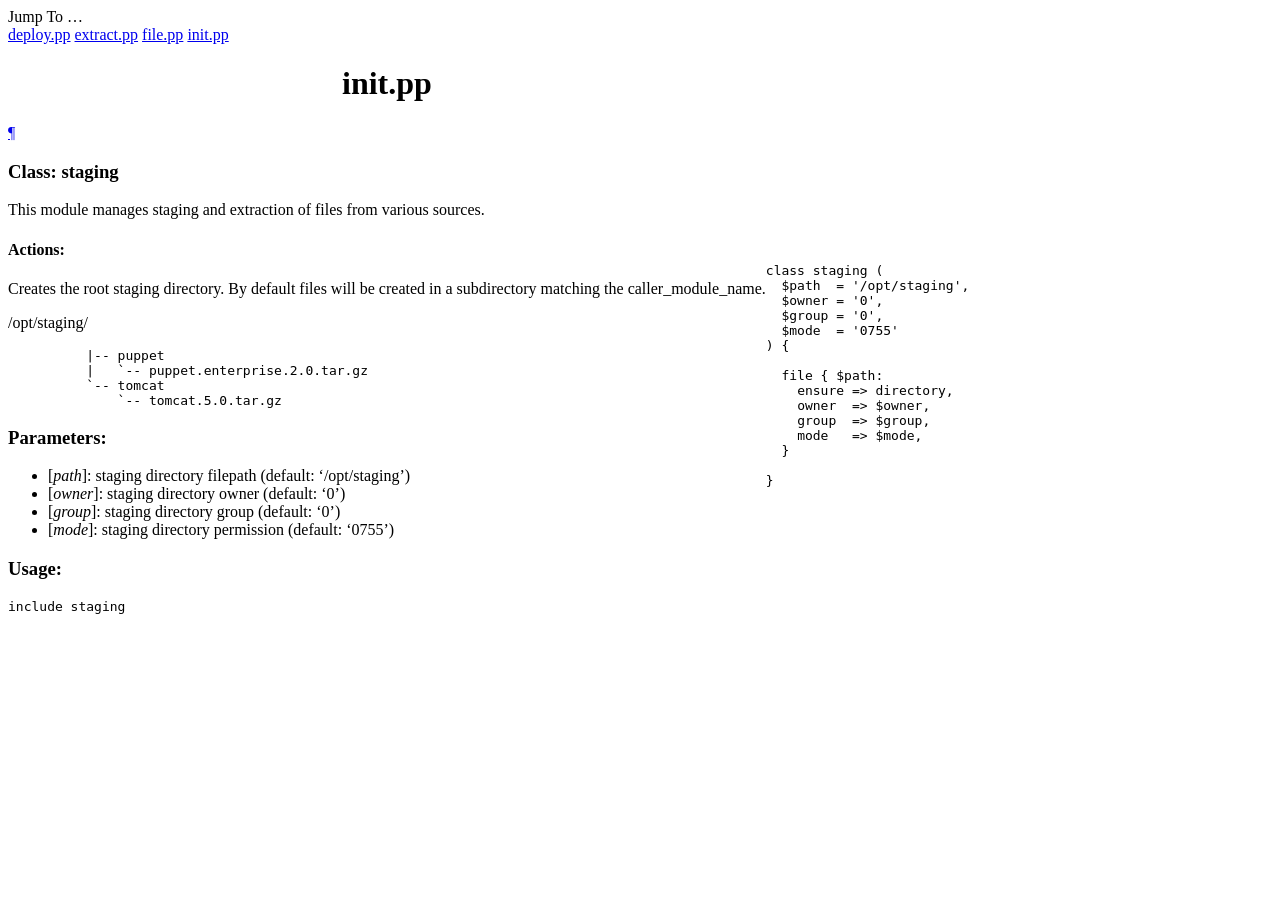
<file: ubuntu/puphpet/puppet/modules/staging/docs/init.html>
<!DOCTYPE html>
<html>
<head>
  <meta http-equiv="content-type" content="text/html;charset=utf-8">
  <title>init.pp</title>
  <link rel="stylesheet" href="http://jashkenas.github.com/docco/resources/docco.css">
</head>
<body>
<div id='container'>
  <div id="background"></div>
  <div id="jump_to">
    Jump To &hellip;
    <div id="jump_wrapper">
      <div id="jump_page">
          <a class="source" href="deploy.html">deploy.pp</a>
          <a class="source" href="extract.html">extract.pp</a>
          <a class="source" href="file.html">file.pp</a>
          <a class="source" href="init.html">init.pp</a>
      </div>
    </div>
  </div>
  <table cellspacing=0 cellpadding=0>
  <thead>
    <tr>
      <th class=docs><h1>init.pp</h1></th>
      <th class=code></th>
    </tr>
  </thead>
  <tbody>
    <tr id='section-Class:_staging'>
      <td class=docs>
        <div class="pilwrap">
          <a class="pilcrow" href="#section-Class:_staging">&#182;</a>
        </div>
        <h3>Class: staging</h3>

<p>This module manages staging and extraction of files from various sources.</p>

<h4>Actions:</h4>

<p>Creates the root staging directory. By default files will be created in a subdirectory matching the caller_module_name.</p>

<p>   /opt/staging/</p>

<pre><code>          |-- puppet
          |   `-- puppet.enterprise.2.0.tar.gz
          `-- tomcat
              `-- tomcat.5.0.tar.gz
</code></pre>

<h3>Parameters:</h3>

<ul>
<li>[<em>path</em>]:  staging directory filepath (default: &lsquo;/opt/staging&rsquo;)</li>
<li>[<em>owner</em>]:  staging directory owner (default: &lsquo;0&rsquo;)</li>
<li>[<em>group</em>]:  staging directory group (default: &lsquo;0&rsquo;)</li>
<li>[<em>mode</em>]:  staging directory permission (default: &lsquo;0755&rsquo;)</li>
</ul>


<h3>Usage:</h3>

<pre><code>include staging
</code></pre>

      </td>
      <td class=code>
        <div class='highlight'><pre><span class="k">class</span> <span class="n">staging</span> <span class="p">(</span>
  <span class="vg">$path</span>  <span class="o">=</span> <span class="s1">&#39;/opt/staging&#39;</span><span class="p">,</span> 
  <span class="vg">$owner</span> <span class="o">=</span> <span class="s1">&#39;0&#39;</span><span class="p">,</span>            
  <span class="vg">$group</span> <span class="o">=</span> <span class="s1">&#39;0&#39;</span><span class="p">,</span>            
  <span class="vg">$mode</span>  <span class="o">=</span> <span class="s1">&#39;0755&#39;</span>          
<span class="p">)</span> <span class="p">{</span>

  <span class="n">file</span> <span class="p">{</span> <span class="vg">$path</span><span class="p">:</span>
    <span class="k">ensure</span> <span class="o">=&gt;</span> <span class="n">directory</span><span class="p">,</span>
    <span class="n">owner</span>  <span class="o">=&gt;</span> <span class="vg">$owner</span><span class="p">,</span>
    <span class="n">group</span>  <span class="o">=&gt;</span> <span class="vg">$group</span><span class="p">,</span>
    <span class="n">mode</span>   <span class="o">=&gt;</span> <span class="vg">$mode</span><span class="p">,</span>
  <span class="p">}</span>

<span class="p">}</span></pre></div>
      </td>
    </tr>
  </table>
</div>
</body>
</file>
<file: ubuntu/www/default/teste/jlocator.min.css>
#jlocator{width:100%;float:left;}
#jlocator .map{width:60%;height:650px;float:right;background-color:#a5bfdd}
#jlocator .no-results p{text-align:center;padding:20px 0}
#jlocator .hidden{display:none}
#jlocator .controls{background:#fff;padding-bottom:5px;width:96%;padding:0 2%;float:left;border-bottom:1px solid #e3e3e3;-moz-box-sizing:border-box;-webkit-box-sizing:border-box;box-sizing:border-box}
#jlocator .autocomplete{display:block;float:left;text-indent:5px;width:150px;height:20px;border:1px solid #ddd;margin:5px 5px 5px 0}
#jlocator > .panel{width:40%;float:left}
@media only screen and (max-width : 600px){#jlocator{font-size:13px;line-height:18px;}
#jlocator .map{width:100%;height:300px}
#jlocator .controls{padding-top:10px;padding-bottom:10px;}
#jlocator .controls .box{width:auto}
#jlocator  > .panel{width:100%;height:auto}
}#jlocator .stores{overflow:auto;height:550px;width:500px;}
#jlocator .store{cursor:pointer;}
#jlocator .store p{padding:3px 7px;margin:0;border-bottom:1px dashed #ccc;text-shadow:1px 1px 1px #fff}
#jlocator .store:hover{background-color:#dfe5ff}
#jlocator .active{background-color:#dfe5ff}
#jlocator .title{font-family:'verdana';font-size:13px;line-height:13px;color:#ca3f1a}
#jlocator .tags{color:#7f4f24}
@media only screen and (max-width : 600px){#jlocator .stores{height:240px}
}#jlocator .info-window .store p{border:0;font-size:11px}
#jlocator .info-window .store:hover,#jlocator .info-window .active{background-color:#fff}
#jlocator .country{padding-right:20px}
#jlocator .us{background:url("../img/flags/small/us.png") no-repeat right center}
#jlocator .es{background:url("../img/flags/small/es.png") no-repeat right center}
#jlocator .it{background:url("../img/flags/small/it.png") no-repeat right center}
#jlocator .ru{background:url("../img/flags/small/ru.png") no-repeat right center}
#jlocator .gb{background:url("../img/flags/small/gb.png") no-repeat right center}
#jlocator .au{background:url("../img/flags/small/au.png") no-repeat right center}
#jlocator .fr{background:url("../img/flags/small/fr.png") no-repeat right center}
#jlocator .directions label{color:#1e87aa;background:url("../img/icons/directions.png") no-repeat 0% 50%;padding-left:10px;cursor:help}
#jlocator .directions input{border:1px solid #aaa;height:1.16em;width:200px;margin-left:10px}
#jlocator .info-window .directions{display:none}
#jlocator .search-within-radius .drop-down{margin-right:5px}
#jlocator .search-within-radius .autocomplete{width:130px;margin-right:5px}
#jlocator .search-within-radius .distance{margin-top:6px}
.jplist-hidden{display:none}
.reset-box{margin:4px 5px 5px 0}
.jplist-select{border:1px solid #ddd;height:23px}
.jplist-btn{display:inline-block;padding:3px 10px;margin-bottom:0;color:#333;text-shadow:0 1px 1px rgba(255,255,255,0.75);cursor:pointer;line-height:20px;text-align:center;vertical-align:middle;border:1px solid #ddd;border-radius:2px;background-color:#f5f5f5}
.drop-down{float:left;width:130px;height:22px;border:1px solid #ddd;margin:5px 5px 5px 0;}
.drop-down .panel{float:left;width:125px;height:22px;line-height:22px;overflow:hidden;background:#fff url("../img/icons/down.png") no-repeat 99% 50%;cursor:pointer;margin:0;padding:0 0 0 5px}
.drop-down ul{position:relative;top:0;left:-1px;z-index:1000;width:130px;display:none;overflow:hidden;background-color:#fff;border:1px solid #ccc;list-style:none;border-radius:0 0 3px 3px;margin:0;padding:0;}
.drop-down ul li{cursor:pointer;width:130px;float:left;background-color:#fff;padding:0 0 0 5px}
.drop-down ul li:hover{background-color:#ececec}
.drop-down:hover .panel{background:#fff url("../img/icons/down-dark.png") no-repeat 99% 50%}
.filter input{display:block;float:left;text-indent:5px;width:150px;height:20px;border:1px solid #ddd;margin:5px 20px 5px 0}
.search-title{margin:5px 10px 0 0}
.filter-buttons{float:left;clear:left;margin:10px 20px 0 0;}
.filter-buttons input{vertical-align:bottom;background:#fff;border:1px solid #0c5f1f;border-radius:3px;color:#0c5f1f}
.filter-button.selected{border:1px solid #ca3f1a;color:#ca3f1a}
.paging span{cursor:pointer;color:#0381bb;margin:0 10px 0 0}
.paging .current{font-weight:700;color:#f03800}
.filter,.pagingprev,.pagingmid,.pagingnext{float:left}
.paging,.paging-results{float:left;margin:5px 20px 5px 0}
.radio-filters{float:left;margin:5px 15px 0 0;}
.radio-filters input{vertical-align:baseline}
.radio-filters label{margin-right:10px}
.radio{float:left}
.cb-group-filter{float:left;margin:5px 5px 0 0;padding-left:15px;border:1px dotted #9fc2ce;}
.cb-group-filter .cb{float:left;margin-right:10px;}
.cb-group-filter .cb input{vertical-align:text-top}
.jplist-sticky{position:fixed;width:100%;left:0;top:0;z-index:1000;background:#f1f1f1;padding-bottom:5px}
.range-slider{float:left;margin-top:5px;}
.range-slider .value{float:left;margin:0 15px;font-size:12px}
.range-slider .ui-slider{float:left;width:130px}
.ui-slider{margin-top:5px}
</file>
